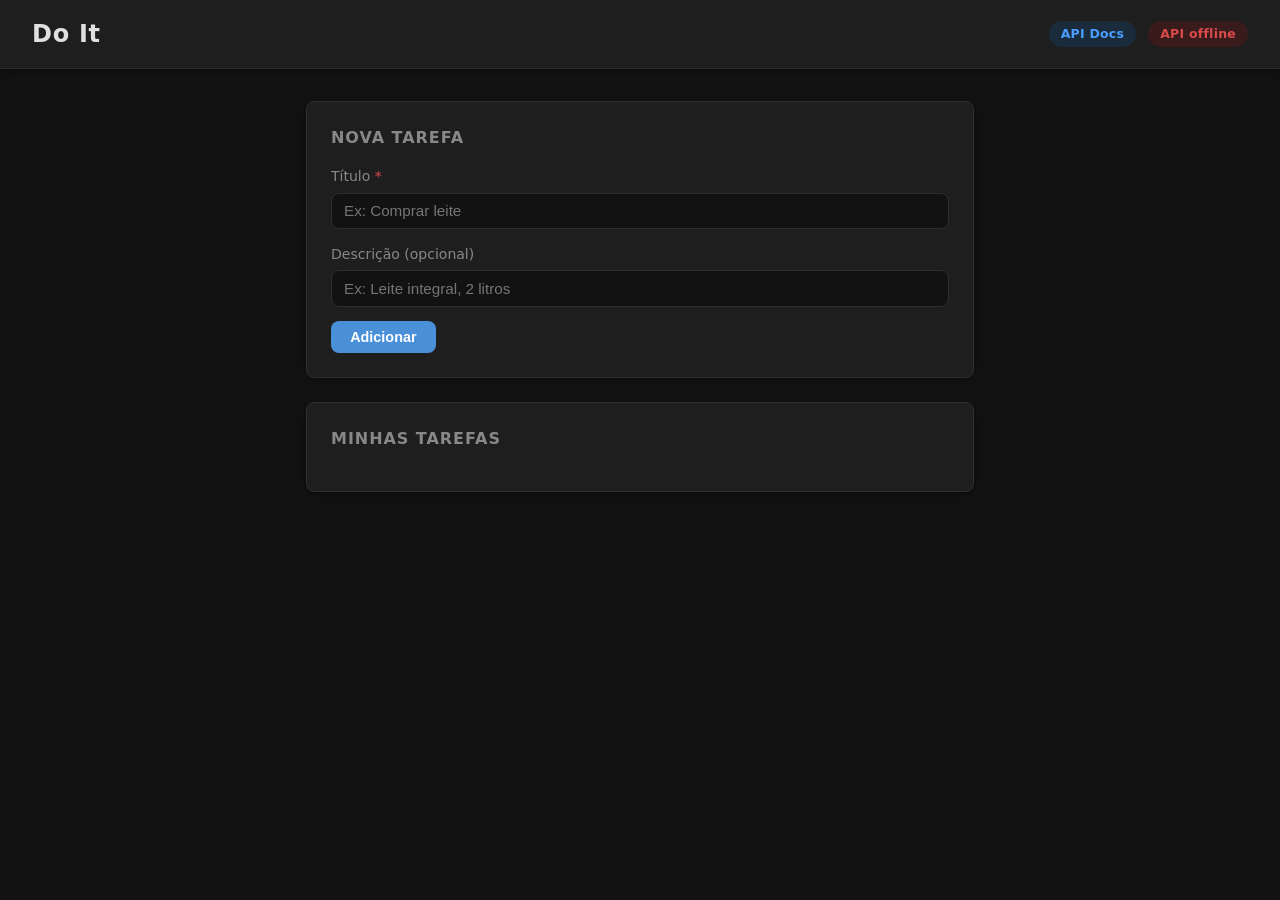
<file: index.html>
<!DOCTYPE html>
<html lang="pt-BR">
<head>
  <meta charset="UTF-8" />
  <meta name="viewport" content="width=device-width, initial-scale=1.0" />
  <title>Do It — Lista de Tarefas</title>
  <link rel="stylesheet" href="styles.css" />
</head>
<body>

  <!-- Cabeçalho -->
  <header>
    <h1>Do It</h1>
    <div class="header-right">
      <a id="apiDocsLink" href="http://127.0.0.1:8080/openapi" target="_blank" rel="noopener" class="btn-link">API Docs</a>
      <span id="statusIndicator" class="status-badge status-checking">Verificando API...</span>
    </div>
  </header>

  <!-- Conteúdo principal -->
  <main>

    <!-- Formulário de criação de tarefa -->
    <section class="card form-card">
      <h2>Nova Tarefa</h2>
      <form id="createForm">
        <div class="field">
          <label for="inputTitle">Título <span class="required">*</span></label>
          <input
            type="text"
            id="inputTitle"
            placeholder="Ex: Comprar leite"
            maxlength="200"
            required
          />
        </div>
        <div class="field">
          <label for="inputDescription">Descrição (opcional)</label>
          <input
            type="text"
            id="inputDescription"
            placeholder="Ex: Leite integral, 2 litros"
            maxlength="1000"
          />
        </div>
        <button type="submit" class="btn btn-primary">Adicionar</button>
      </form>
    </section>

    <!-- Lista de tarefas -->
    <section class="card list-card">
      <h2>Minhas Tarefas</h2>
      <ul id="taskList" class="task-list">
        <!-- Tarefas inseridas via JavaScript -->
      </ul>
      <p id="emptyMessage" class="empty-message" hidden>Nenhuma tarefa cadastrada ainda.</p>
    </section>

  </main>

  <!-- Modal de confirmação de exclusão -->
  <div id="deleteModal" class="modal-overlay" hidden>
    <div class="modal">
      <p>Tem certeza que deseja excluir esta tarefa?</p>
      <div class="modal-actions">
        <button id="confirmDelete" class="btn btn-danger">Excluir</button>
        <button id="cancelDelete" class="btn btn-secondary">Cancelar</button>
      </div>
    </div>
  </div>

  <!-- Modal de edição de tarefa -->
  <div id="editModal" class="modal-overlay" hidden>
    <div class="modal">
      <h3>Editar Tarefa</h3>
      <form id="editForm">
        <div class="field">
          <label for="editTitle">Título <span class="required">*</span></label>
          <input type="text" id="editTitle" maxlength="200" required />
        </div>
        <div class="field">
          <label for="editDescription">Descrição (opcional)</label>
          <input type="text" id="editDescription" maxlength="1000" />
        </div>
        <div class="modal-actions">
          <button type="submit" class="btn btn-primary">Salvar</button>
          <button type="button" id="cancelEdit" class="btn btn-secondary">Cancelar</button>
        </div>
      </form>
    </div>
  </div>

  <script src="scripts.js"></script>
</body>
</html>
</file>
<file: styles.css>
/* ================================
   Variáveis globais
   ================================ */
:root {
  --bg: #121212;
  --surface: #1e1e1e;
  --surface-hover: #2a2a2a;
  --border: #2e2e2e;
  --text: #e0e0e0;
  --text-muted: #888;
  --primary: #4a90d9;
  --primary-hover: #357abd;
  --danger: #d94a4a;
  --danger-hover: #b83b3b;
  --success: #4caf50;
  --secondary: #3a3a3a;
  --secondary-hover: #4a4a4a;
  --radius: 8px;
  --shadow: 0 2px 8px rgba(0, 0, 0, 0.4);
}

/* ================================
   Reset básico
   ================================ */
*, *::before, *::after {
  box-sizing: border-box;
  margin: 0;
  padding: 0;
}

body {
  background-color: var(--bg);
  color: var(--text);
  font-family: 'Segoe UI', system-ui, sans-serif;
  font-size: 1rem;
  line-height: 1.5;
  min-height: 100vh;
}

/* ================================
   Cabeçalho
   ================================ */
header {
  display: flex;
  align-items: center;
  justify-content: space-between;
  padding: 1rem 2rem;
  background-color: var(--surface);
  border-bottom: 1px solid var(--border);
  box-shadow: var(--shadow);
}

header h1 {
  font-size: 1.5rem;
  font-weight: 700;
  letter-spacing: 0.03em;
}

.header-right {
  display: flex;
  align-items: center;
  gap: 0.75rem;
}

.btn-link {
  font-size: 0.78rem;
  font-weight: 600;
  padding: 0.25rem 0.75rem;
  border-radius: 999px;
  letter-spacing: 0.02em;
  background-color: #1a2b3c;
  color: var(--accent, #4a9eff);
  text-decoration: none;
  transition: background-color 0.2s;
}

.btn-link:hover {
  background-color: #223344;
}

/* ================================
   Indicador de status da API
   ================================ */
.status-badge {
  font-size: 0.78rem;
  font-weight: 600;
  padding: 0.25rem 0.75rem;
  border-radius: 999px;
  letter-spacing: 0.02em;
}

.status-checking {
  background-color: #333;
  color: var(--text-muted);
}

.status-online {
  background-color: #1b3a1f;
  color: var(--success);
}

.status-offline {
  background-color: #3a1b1b;
  color: var(--danger);
}

/* ================================
   Layout principal
   ================================ */
main {
  max-width: 700px;
  margin: 2rem auto;
  padding: 0 1rem;
  display: flex;
  flex-direction: column;
  gap: 1.5rem;
}

/* ================================
   Cards
   ================================ */
.card {
  background-color: var(--surface);
  border: 1px solid var(--border);
  border-radius: var(--radius);
  padding: 1.5rem;
  box-shadow: var(--shadow);
}

.card h2 {
  font-size: 1rem;
  font-weight: 600;
  color: var(--text-muted);
  text-transform: uppercase;
  letter-spacing: 0.06em;
  margin-bottom: 1rem;
}

/* ================================
   Formulário de criação
   ================================ */
.field {
  display: flex;
  flex-direction: column;
  gap: 0.35rem;
  margin-bottom: 0.9rem;
}

.field label {
  font-size: 0.875rem;
  color: var(--text-muted);
}

.field .required {
  color: var(--danger);
}

.field input {
  background-color: var(--bg);
  border: 1px solid var(--border);
  border-radius: var(--radius);
  color: var(--text);
  padding: 0.55rem 0.75rem;
  font-size: 0.95rem;
  transition: border-color 0.15s;
  width: 100%;
}

.field input:focus {
  outline: none;
  border-color: var(--primary);
}

/* ================================
   Botões
   ================================ */
.btn {
  display: inline-block;
  padding: 0.5rem 1.2rem;
  border: none;
  border-radius: var(--radius);
  font-size: 0.9rem;
  font-weight: 600;
  cursor: pointer;
  transition: background-color 0.15s, opacity 0.15s;
}

.btn:disabled {
  opacity: 0.5;
  cursor: not-allowed;
}

.btn-primary {
  background-color: var(--primary);
  color: #fff;
}

.btn-primary:hover:not(:disabled) {
  background-color: var(--primary-hover);
}

.btn-danger {
  background-color: var(--danger);
  color: #fff;
}

.btn-danger:hover:not(:disabled) {
  background-color: var(--danger-hover);
}

.btn-secondary {
  background-color: var(--secondary);
  color: var(--text);
}

.btn-secondary:hover:not(:disabled) {
  background-color: var(--secondary-hover);
}

/* ================================
   Lista de tarefas
   ================================ */
.task-list {
  list-style: none;
  display: flex;
  flex-direction: column;
  gap: 0.6rem;
}

/* Item da tarefa */
.task-item {
  display: flex;
  align-items: center;
  justify-content: space-between;
  gap: 1rem;
  background-color: var(--bg);
  border: 1px solid var(--border);
  border-radius: var(--radius);
  padding: 0.75rem 1rem;
  transition: background-color 0.15s;
}

.task-item:hover {
  background-color: var(--surface-hover);
}

/* Conteúdo textual da tarefa */
.task-content {
  display: flex;
  flex-direction: column;
  gap: 0.15rem;
  flex: 1;
  min-width: 0; /* evita overflow em texto longo */
}

.task-title {
  font-size: 0.95rem;
  font-weight: 500;
  white-space: nowrap;
  overflow: hidden;
  text-overflow: ellipsis;
}

.task-description {
  font-size: 0.8rem;
  color: var(--text-muted);
  white-space: nowrap;
  overflow: hidden;
  text-overflow: ellipsis;
}

/* Tarefa concluída */
.task-item.completed .task-title {
  text-decoration: line-through;
  color: var(--success);
}

.task-item.completed .task-description {
  text-decoration: line-through;
  color: var(--success);
  opacity: 0.7;
}

/* Ações da tarefa (checkbox + botão excluir) */
.task-actions {
  display: flex;
  align-items: center;
  gap: 0.5rem;
  flex-shrink: 0;
}

.task-actions input[type="checkbox"] {
  width: 1.1rem;
  height: 1.1rem;
  accent-color: var(--success);
  cursor: pointer;
}

.btn-icon {
  background: none;
  border: none;
  cursor: pointer;
  color: var(--text-muted);
  font-size: 1rem;
  padding: 0.2rem 0.4rem;
  border-radius: 4px;
  transition: color 0.15s, background-color 0.15s;
  line-height: 1;
}

.btn-icon:hover {
  color: var(--danger);
  background-color: rgba(217, 74, 74, 0.12);
}

.btn-info {
  position: relative;
  color: var(--text-muted);
}

.btn-info:hover {
  color: var(--primary);
  background-color: rgba(74, 144, 217, 0.12);
}

.info-tooltip {
  display: none;
  position: absolute;
  bottom: calc(100% + 6px);
  right: 0;
  background-color: var(--surface);
  border: 1px solid var(--border);
  border-radius: var(--radius);
  box-shadow: var(--shadow);
  padding: 0.5rem 0.75rem;
  white-space: nowrap;
  font-size: 0.78rem;
  color: var(--text-muted);
  flex-direction: column;
  gap: 0.25rem;
  z-index: 10;
  pointer-events: none;
}

.btn-info:hover .info-tooltip {
  display: flex;
}

/* Mensagem de lista vazia */
.empty-message {
  text-align: center;
  color: var(--text-muted);
  font-size: 0.9rem;
  padding: 1rem 0;
}

/* ================================
   Modal de confirmação
   ================================ */
.modal-overlay {
  position: fixed;
  inset: 0;
  background-color: rgba(0, 0, 0, 0.65);
  display: flex;
  align-items: center;
  justify-content: center;
  z-index: 100;
}

.modal-overlay[hidden] {
  display: none;
}

.modal {
  background-color: var(--surface);
  border: 1px solid var(--border);
  border-radius: var(--radius);
  padding: 1.75rem 2rem;
  max-width: 360px;
  width: 90%;
  box-shadow: var(--shadow);
  text-align: center;
}

.modal p {
  margin-bottom: 1.25rem;
  font-size: 1rem;
}

.modal-actions {
  display: flex;
  justify-content: center;
  gap: 0.75rem;
}
</file>
